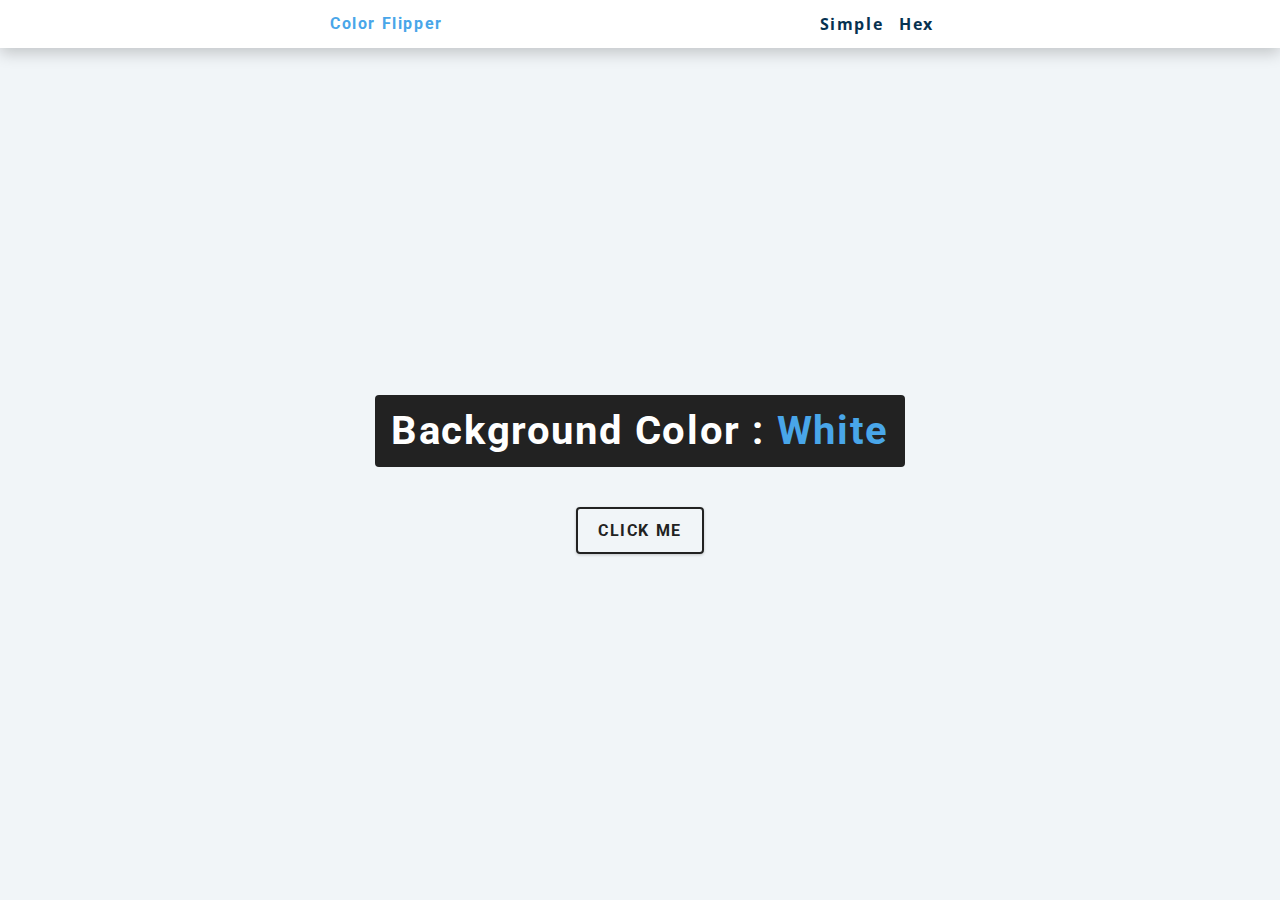
<file: index.html>
<!DOCTYPE html>
<html lang="en">
  <head>
    <meta charset="UTF-8" />
    <meta name="viewport" content="width=device-width, initial-scale=1.0" />
    <title>Color Flipper</title>
    <link rel="stylesheet" href="app.css" />
  </head>
  <body>
    <nav>
      <div class="nav-center">
        <h4>color flipper</h4>
        <ul class="nav-links">
          <li>
            <a href="index.html">simple</a>
          </li>
          <li>
            <a href="hex.html">hex</a>
          </li>
        </ul>
      </div>
    </nav>
    <main>
      <div class="container">
        <h2>background color : <span class="color">White</span></h2>
        <button class="btn btn-hero" id="btn">click me</button>
      </div>
    </main>

    <script src="app.js"></script>
  </body>
</html>
</file>
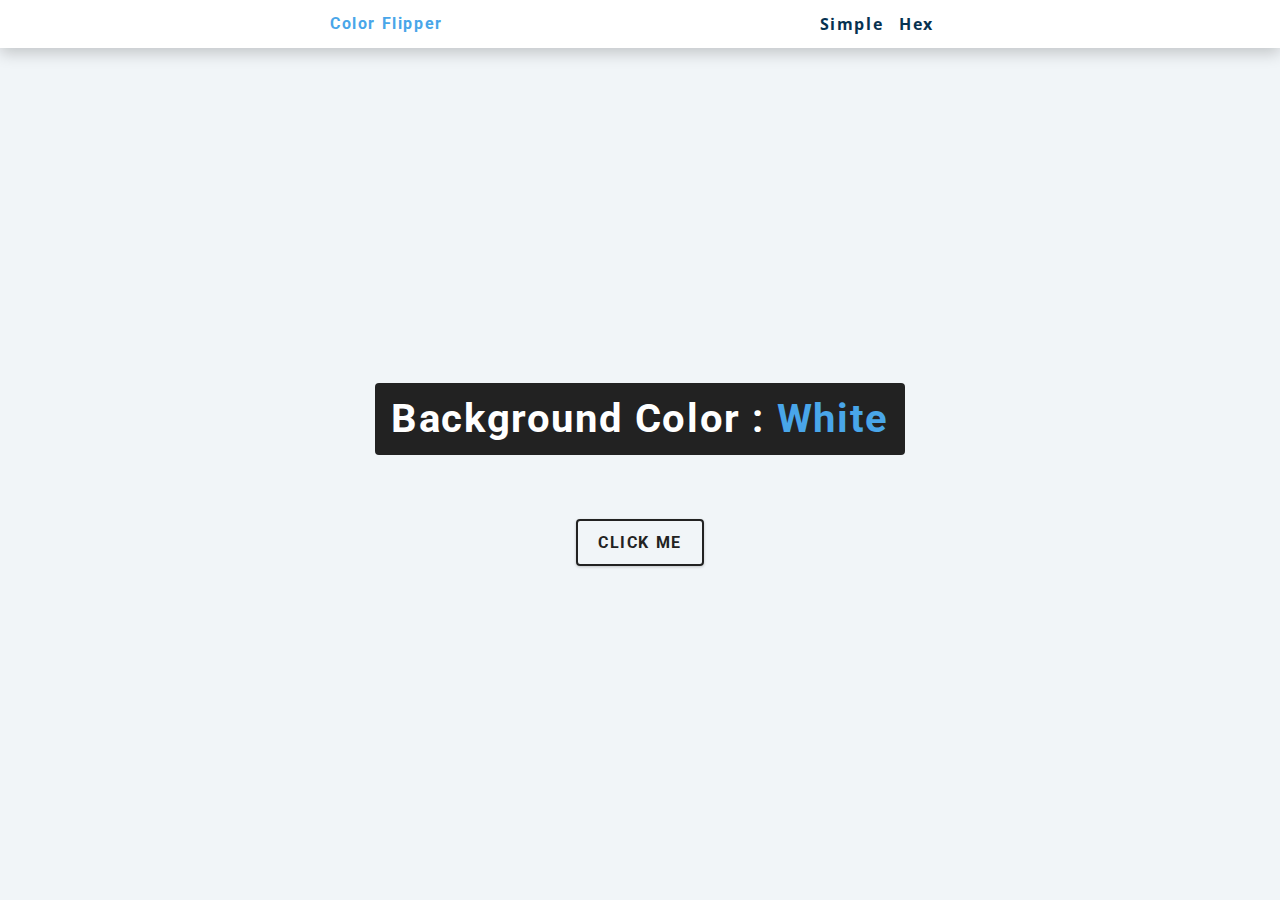
<file: hex.html>
<!DOCTYPE html>
<html lang="en">
  <head>
    <meta charset="UTF-8" />
    <meta name="viewport" content="width=device-width, initial-scale=1.0" />
    <title>Color Flipper</title>
    <link rel="stylesheet" href="app.css" />
  </head>
  <body>
    <nav>
      <div class="nav-center">
        <h4>color flipper</h4>
        <ul class="nav-links">
          <li>
            <a href="index.html">simple</a>
          </li>
          <li>
            <a href="hex.html">hex</a>
          </li>
        </ul>
      </div>
    </nav>
    <main>
      <div class="container">
        <h2>background color : <span class="color">White</span></h2>
        <br />
        <button class="btn btn-hero" id="btn">click me</button>
      </div>
    </main>

    <script src="hex.js"></script>
  </body>
</html>
</file>
<file: app.css>
/*
=============== 
Fonts
===============
*/
@import url("https://fonts.googleapis.com/css?family=Open+Sans|Roboto:400,700&display=swap");

/*
=============== 
Variables
===============
*/

:root {
  /* dark shades of primary color*/
  --clr-primary-1: hsl(205, 86%, 17%);
  --clr-primary-2: hsl(205, 77%, 27%);
  --clr-primary-3: hsl(205, 72%, 37%);
  --clr-primary-4: hsl(205, 63%, 48%);
  /* primary/main color */
  --clr-primary-5: hsl(205, 78%, 60%);
  /* lighter shades of primary color */
  --clr-primary-6: hsl(205, 89%, 70%);
  --clr-primary-7: hsl(205, 90%, 76%);
  --clr-primary-8: hsl(205, 86%, 81%);
  --clr-primary-9: hsl(205, 90%, 88%);
  --clr-primary-10: hsl(205, 100%, 96%);
  /* darkest grey - used for headings */
  --clr-grey-1: hsl(209, 61%, 16%);
  --clr-grey-2: hsl(211, 39%, 23%);
  --clr-grey-3: hsl(209, 34%, 30%);
  --clr-grey-4: hsl(209, 28%, 39%);
  /* grey used for paragraphs */
  --clr-grey-5: hsl(210, 22%, 49%);
  --clr-grey-6: hsl(209, 23%, 60%);
  --clr-grey-7: hsl(211, 27%, 70%);
  --clr-grey-8: hsl(210, 31%, 80%);
  --clr-grey-9: hsl(212, 33%, 89%);
  --clr-grey-10: hsl(210, 36%, 96%);
  --clr-white: #fff;
  --clr-red-dark: hsl(360, 67%, 44%);
  --clr-red-light: hsl(360, 71%, 66%);
  --clr-green-dark: hsl(125, 67%, 44%);
  --clr-green-light: hsl(125, 71%, 66%);
  --clr-black: #222;
  --ff-primary: "Roboto", sans-serif;
  --ff-secondary: "Open Sans", sans-serif;
  --transition: all 0.3s linear;
  --spacing: 0.1rem;
  --radius: 0.25rem;
  --light-shadow: 0 5px 15px rgba(0, 0, 0, 0.1);
  --dark-shadow: 0 5px 15px rgba(0, 0, 0, 0.2);
  --max-width: 1170px;
  --fixed-width: 620px;
}
/*
=============== 
Global Styles
===============
*/

*,
::after,
::before {
  margin: 0;
  padding: 0;
  box-sizing: border-box;
}
body {
  font-family: var(--ff-secondary);
  background: var(--clr-grey-10);
  color: var(--clr-grey-1);
  line-height: 1.5;
  font-size: 0.875rem;
}
ul {
  list-style-type: none;
}
a {
  text-decoration: none;
}
h1,
h2,
h3,
h4 {
  letter-spacing: var(--spacing);
  text-transform: capitalize;
  line-height: 1.25;
  margin-bottom: 0.75rem;
  font-family: var(--ff-primary);
}
h1 {
  font-size: 3rem;
}
h2 {
  font-size: 2rem;
}
h3 {
  font-size: 1.25rem;
}
h4 {
  font-size: 0.875rem;
}
p {
  margin-bottom: 1.25rem;
  color: var(--clr-grey-5);
}
@media screen and (min-width: 800px) {
  h1 {
    font-size: 4rem;
  }
  h2 {
    font-size: 2.5rem;
  }
  h3 {
    font-size: 1.75rem;
  }
  h4 {
    font-size: 1rem;
  }
  body {
    font-size: 1rem;
  }
  h1,
  h2,
  h3,
  h4 {
    line-height: 1;
  }
}
/*  global classes */

/* section */
.section {
  padding: 5rem 0;
}

.section-center {
  width: 90vw;
  margin: 0 auto;
  max-width: 1170px;
}
@media screen and (min-width: 992px) {
  .section-center {
    width: 95vw;
  }
}
main {
  min-height: 100vh;
  display: grid;
  place-items: center;
}

/*
=============== 
Nav
===============
*/
nav {
  background: var(--clr-white);
  height: 3rem;
  display: grid;
  align-items: center;
  box-shadow: var(--dark-shadow);
}
.nav-center {
  width: 90vw;
  max-width: var(--fixed-width);
  margin: 0 auto;
  display: flex;
  align-items: center;
  justify-content: space-between;
}
.nav-center h4 {
  margin-bottom: 0;
  color: var(--clr-primary-5);
}
.nav-links {
  display: flex;
}
nav a {
  text-transform: capitalize;
  font-weight: 700;
  font-size: 1rem;
  color: var(--clr-primary-1);
  letter-spacing: var(--spacing);
  margin-right: 1rem;
}
nav a:hover {
  color: var(--clr-primary-5);
}
/*
=============== 
Container
===============
*/
main {
  min-height: calc(100vh - 3rem);
  display: grid;
  place-items: center;
}
.container {
  text-align: center;
}
.container h2 {
  background: var(--clr-black);
  color: var(--clr-white);
  padding: 1rem;
  border-radius: var(--radius);
  margin-bottom: 2.5rem;
}
.color {
  color: var(--clr-primary-5);
}
.btn-hero {
  font-family: var(--ff-primary);
  text-transform: uppercase;
  background: transparent;
  color: var(--clr-black);
  letter-spacing: var(--spacing);
  display: inline-block;
  font-weight: 700;
  transition: var(--transition);
  border: 2px solid var(--clr-black);
  cursor: pointer;
  box-shadow: 0 1px 3px rgba(0, 0, 0, 0.2);
  border-radius: var(--radius);
  font-size: 1rem;
  padding: 0.75rem 1.25rem;
}
.btn-hero:hover {
  color: var(--clr-white);
  background: var(--clr-black);
}
</file>
